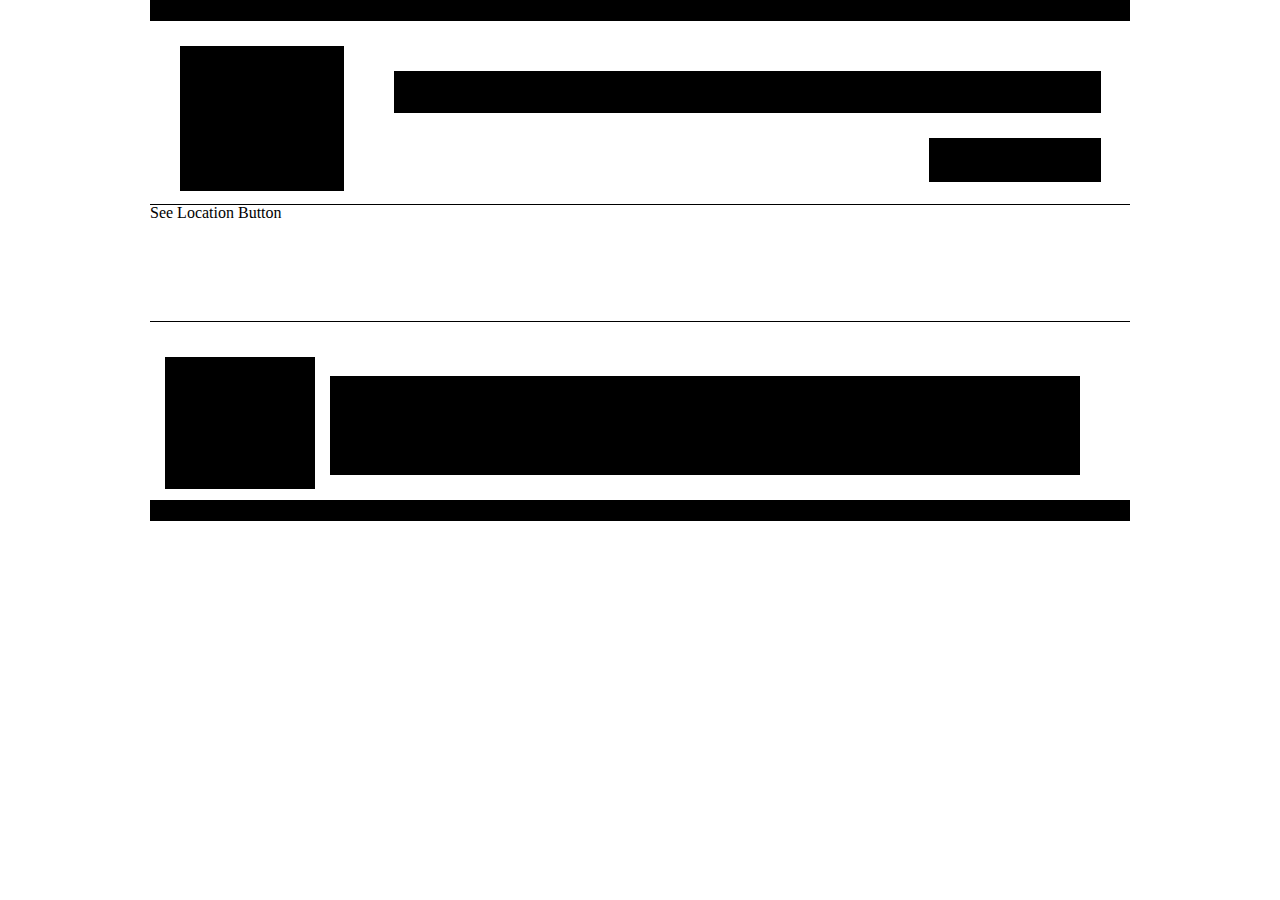
<file: index.html>
<!doctype html>
<html lang="en">
	<head>
		<meta charset="utf-8">
		<title>Scaffold Project</title>
		<!-- link to reset first -->
		<link rel="stylesheet" type="text/css" href="css/reset.css">
		<link rel="stylesheet" type="text/css" href="css/main.css">
	</head>
	<body>
		<div id="siteContainer">
			 <h1 class="hidden">Scaffold Anglers.com</h1>

		<section id="topBar"><h2 class="hidden"> Top Bar</h2>  </section>
		<header id="mainHeader">
	          <div id="logo">
	          	<!-- logo goes here -->
	          </div>
	          <div id="mainNav">
	           <nav id="nav">
	                <h2 class="hidden">Main Navigation</h2>
	            </nav>
	            <section id="memberBut">
	            	<h2> Become a member button</h2>
	            </section>
	        </div>
	    </header>


	    <div id="heroImg">
	    	
	    </div>


	    <div id="title1">
	    	
	    </div>

	    


	    <section id="new">
	    	<h2 class="hidden"> What's new ?</h2>
	    </section>
	    <section id="newText">
	    	<h2 class="hidden"> What's new text area</h2>
	    	<p id="newP"></p>
	    	<section id="seeLocation">
	    	<h2 id="hidden"> See Location Button</h2>
	    </section>
	    </section>
	    <div id="title2">
	    	
	    </div>

	    <div id="comingUp">
	    	<section id="pjc1">
	    		<h2 class="hidden">
	    		Project1
	    		</h2>
	    	</section>
	    	<section id="pjc2">
	    		<h2 class="hidden">
	    		Project2
	    		</h2>
	    	</section>
	    	
	    </div>

	    <div id="title3">
	    	
	    </div>

	    <div id="getInvolved">
	    	
	    </div>

	    <div id="localB"></div>
	    




	    <footer id="mainFooter">
	    	<h2 class="hidden"> Main Footer</h2>
	    	<div id="footLogo">
	    		
	    	</div>

	    	<div id="botNav">
	    		
	    	</div>
	    	

	    	
	    </footer>

	    <section id="bottomBar">
	    		<h2 class="hidden"> Bottom Bar</h2>

	    		
	    	</section>

		
	

</div>
		<!-- code goes here -->
		<!-- load js at bottom, so DOM gets built -->
		<script src="js/main.js"></script>
	</body>
</html>
</file>
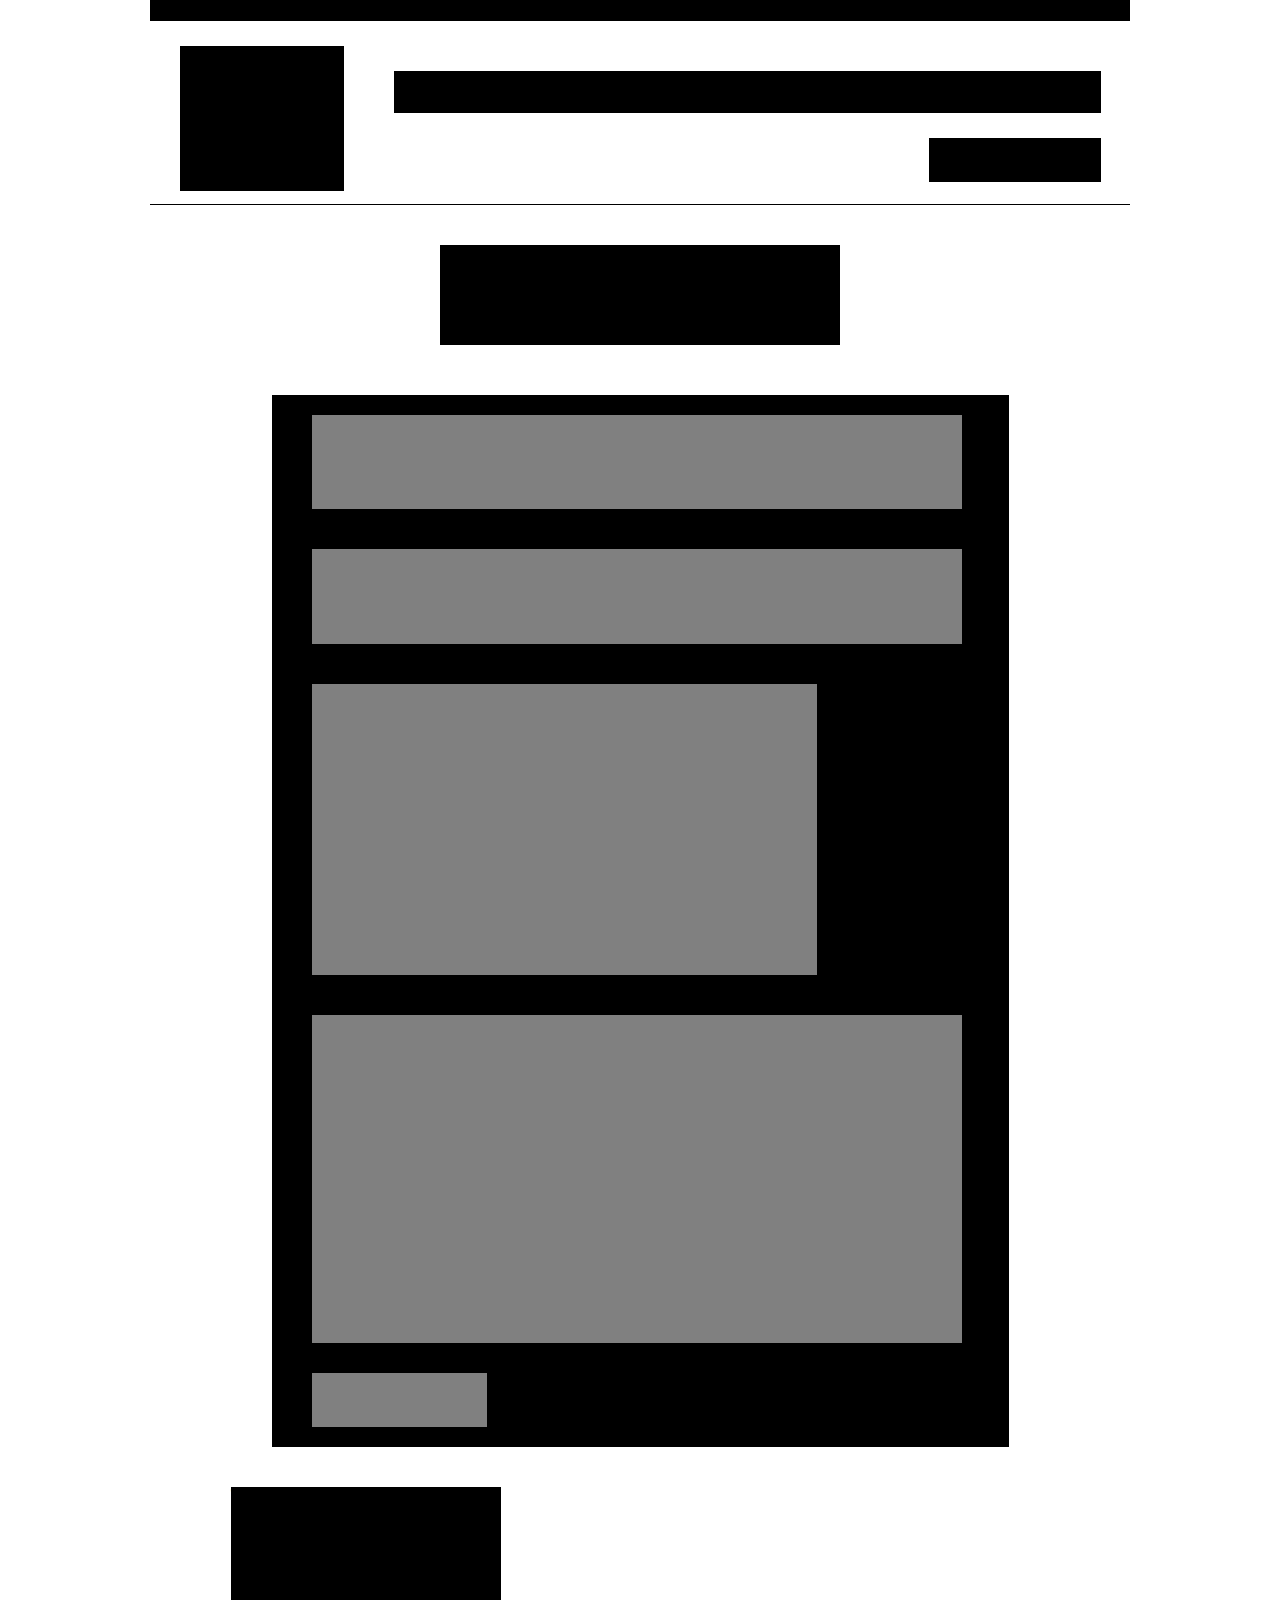
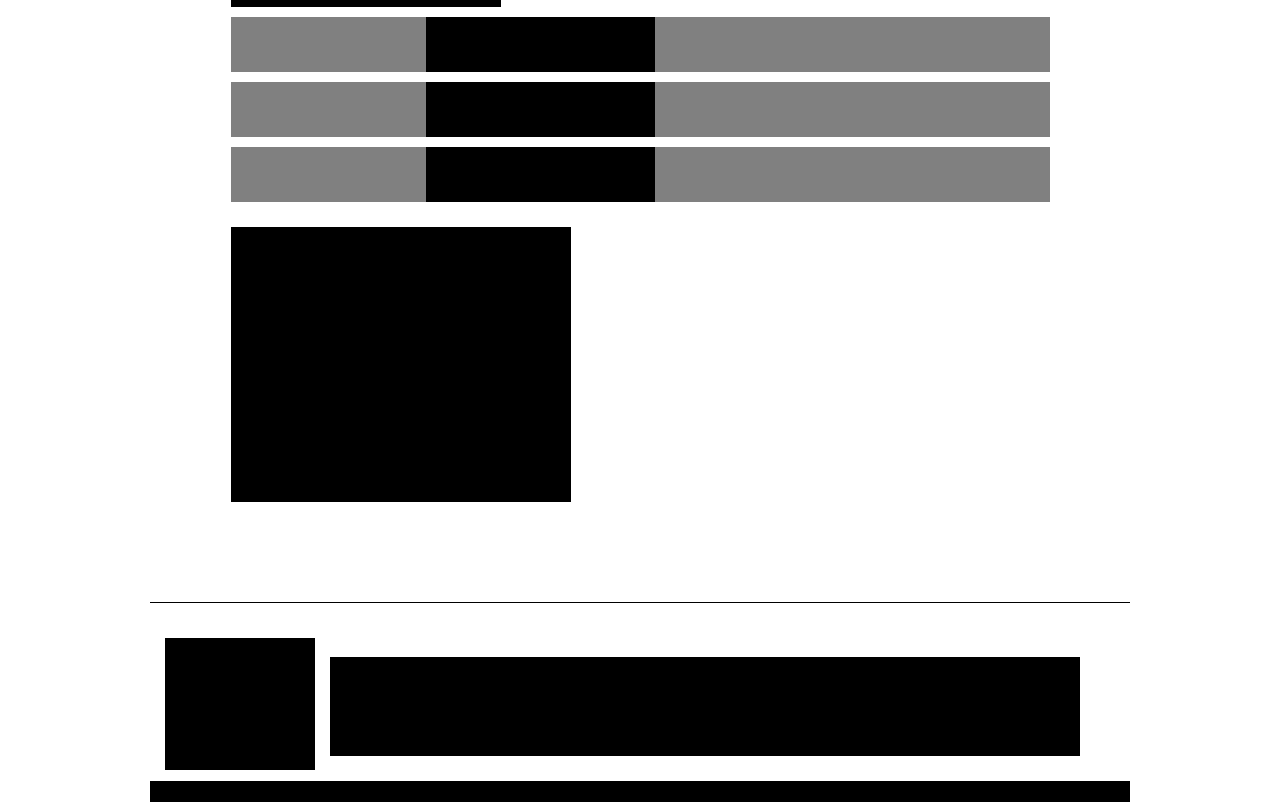
<file: contact.html>
<!doctype html>
<html lang="en">
	<head>
		<meta charset="utf-8">
		<title>Contact page scaffold</title>
		<!-- link to reset first -->
		<link rel="stylesheet" type="text/css" href="css/reset.css">
		<link rel="stylesheet" type="text/css" href="css/main.css">
	</head>
	<body>
		<div id="siteContainer">
			 <h1 class="hidden">Scaffold Anglers.com</h1>

		<section id="topBar"><h2 class="hidden"> Top Bar</h2>  </section>
		<header id="mainHeader">
	          <div id="logo">
	          	<!-- logo goes here -->
	          </div>
	          <div id="mainNav">
	           <nav id="nav">
	                <h2 class="hidden">Main Navigation</h2>
	            </nav>
	            <section id="memberBut">
	            	<h2> Become a member button</h2>
	            </section>
	        </div>
		</header>
<div id="contactHeading">
	<h2>Contact the TRAA</h2>
	<p>Get in touch with us. We value your opinion!</p>
</div>

<form id="formCon">
	<div id="nameInput">
	</div>
	<div id="emailInput">
	</div>
	<div id="checkBox">
	</div>
	<div id="messageInput">
	</div>
	<div id="Submit">
	</div>
</form>

<div id="meetingsHeading">
	<h2>TRAA General Meetings</h2>
	<p>Come by and get to know us</p>
</div>

<div id="meetingsInfo">

<div id="dateCon">
	<div id="dateIcon"></div>
	<div id="dateInfo"></div>
</div>

<div id="timeCon">
	<div id="timeIcon"></div>
	<div id="timeInfo"></div>
</div>

<div id="locationCon">
	<div id="locationIcon"></div>
	<div id="locationInfo"></div>
</div>

<div id="googlemapsPlug">
</div>

</div>

<footer id="mainFooter">
	    	<h2 class="hidden"> Main Footer</h2>
	    	<div id="footLogo">
	    		
	    	</div>

	    	<div id="botNav">
	    		
	    	</div>
	    	
	    </footer>

	    <section id="bottomBar">
	    		<h2 class="hidden"> Bottom Bar</h2>

	    		
	    	</section>
</div>
		<!-- code goes here -->
		<!-- load js at bottom, so DOM gets built -->
		<script src="js/main.js"></script>
	</body>
</html>
</file>
<file: css/main.css>
@charset "utf-8";
/*CSS document*/

.hidden
{
	display: none;
}

body
{
	background-color: #fff;
}

#siteContainer
{
	width: 980px;
	margin: 0 auto;
}

#topBar
{
	width: 980px;
	height: 21px;
	background-color: #000;

}


#mainHeader
{
	width: 980px;
	height: 183px;
	border-bottom: solid 1px;
	display: flex;
	flex-direction: row;
}

#logo
{
	width: 164px;
	height: 145px;
	background-color: #000;
	margin-top: 25px;
	margin-left: 30px;
}

#nav
{
	width: 707px;
	height: 42px;
	background-color: #000;

}
#mainNav
{
	margin-left: 50px;
	width: 707px;
	height: 110px;
	margin-top: 50px;
}

#memberBut
{
	width: 172px;
    height: 44px;
    background-color: #000;
    margin-left: auto;
    margin-top: 25px;

}

#contactHeading {
	background-color: black;
	margin-top: 40px;
	margin-left: auto;
	margin-right: auto;
	width: 400px;
	height: 100px;
	text-align: center;
	}

#formCon {
	display: flex;
	flex-direction: column;
	background-color: black;
	height: 1052px;
	width: 737px;
	margin-top: 50px;
	margin-left: auto;
	margin-right: auto;
}

#nameInput {
	background-color: gray;
	height: 105px;
	width: 650px;
	margin-top: 20px;
	margin-left: 40px;
}

#emailInput {
	background-color: gray;
	height: 105px;
	width: 650px;
	margin-top: 40px;
	margin-left: 40px;
}

#checkBox {
	background-color: gray;
	height: 325px;
	width: 505px;
	margin-top: 40px;
	margin-left: 40px;
}

#messageInput {
	background-color: gray;
	height: 365px;
	width: 650px;
	margin-top: 40px;
	margin-left: 40px;
}

#Submit {
	background-color: gray;
	width: 175px;
	height: 60px;
	margin-top: 30px;
	margin-left: 40px;
	margin-bottom: 20px;
}

#meetingsHeading {
	background-color: black;
	margin-top: 40px;
	width: 270px;
	height: 120px;
	margin-left: 81px;
}

#meetingsInfo {
	display: flex;
	flex-direction: column;

}

#dateCon {
	background-color: black;
	display: flex;
	flex-direction: row;
	width: 819px;
	height: 55px;
	margin-left: auto;
	margin-right: auto;
	margin-top: 10px;
}

#dateIcon {
	background-color: gray;
	width: 195px;
	height: 55px;
}

#dateInfo {
	background-color: gray;
	width: 395px;
	height: 55px;
	margin-left: auto;
}

#timeCon {
	background-color: black;
	display: flex;
	flex-direction: row;
	width: 819px;
	height: 55px;
	margin-left: auto;
	margin-right: auto;
	margin-top: 10px;
}

#timeIcon {
	background-color: gray;
	width: 195px;
	height: 55px;
}

#timeInfo {
	background-color: gray;
	width: 395px;
	height: 55px;
	margin-left: auto;
}

#locationCon {
	background-color: black;
	display: flex;
	flex-direction: row;
	width: 819px;
	height: 55px;
	margin-left: auto;
	margin-right: auto;
	margin-top: 10px;
}

#locationIcon {
	background-color: gray;
	width: 195px;
	height: 55px;
}

#locationInfo {
	background-color: gray;
	width: 395px;
	height: 55px;
	margin-left: auto;
}

#googlemapsPlug {
	background-color: black;
	width: 340px;
	height: 275px;
	margin-left: 81px;
	margin-top: 25px;
}

/*footer*/


#mainFooter
{
	width: 980px;
	height: 178px;
	border-top: solid 1px #000;
	display: flex;
	flex-direction: row;
	margin-top: 100px;
}


#footLogo
{
	width: 150px;
	height: 132px;
	background-color: #000;
	display: flex;
	justify-content: flex-start;
	margin-top: 35px;
	margin-left: 15px;

}

#botNav
{
	width:750px; 
	height: 99px;
	background-color: #000;
	display: flex;
	margin-left: 15px;
	margin-top: 54px;


}


#bottomBar
{
	width: 980px;
	height: 21px;
	background-color: #000;

}
</file>
